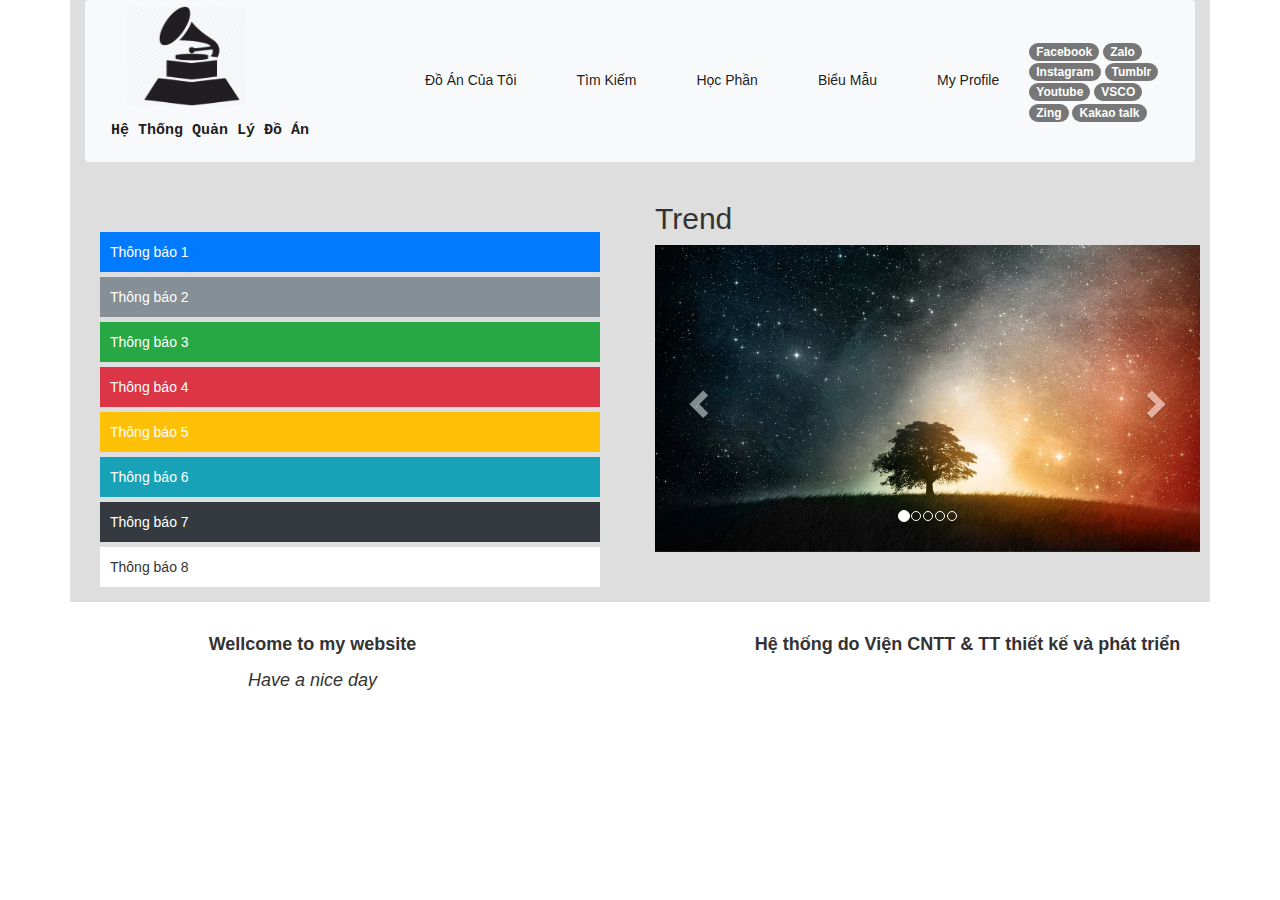
<file: index.html>
<!DOCTYPE html>
<html lang="en">
  <head>
    <meta charset="UTF-8">
    <title>Document</title>
    <meta name="viewport" content="width=device-width, initial-scale=1, shrink-to-fit=no">
    <link rel="stylesheet" href="bootstrap/css/bootstrap.min.css">
    <link rel="stylesheet" href="style.css">
    <link rel="stylesheet" type="text/css" href="bootstrap/fonts">
    <link rel="stylesheet" href="https://maxcdn.bootstrapcdn.com/bootstrap/3.3.7/css/bootstrap.min.css">
    
  </head>
  <body >
    <div class="container">
      <div>
        <nav class="navbar navbar-expand-lg navbar-light bg-light">
          <div>
            <img src="bootstrap/grammy-award-512.png" height="100px" width="150px" style="padding-left: 30px;">
            <a class="navbar-brand" href="#" style="font-size:15px; font-family:Monospace"><b>Hệ Thống Quản Lý  Đồ Án</b></a>
          </div>
          <button class="navbar-toggler" type="button" data-toggle="collapse" data-target="#navbarSupportedContent" aria-controls="navbarSupportedContent" aria-expanded="false" aria-label="Toggle navigation">
          <span class="navbar-toggler-icon"></span>
          </button>
          <div class="collapse navbar-collapse" id="navbarSupportedContent">
            <ul class="navbar-nav mr-auto">
              <li class="nav-item active">
                <a class="nav-link" href="do an cua toi.html" style="padding: 30px">Đồ Án Của Tôi<span class="sr-only">(current)</span></a>
              </li>
              <li class="nav-item active">
                <a class="nav-link" href="#" style="padding: 30px">Tìm Kiếm<span class="sr-only">(current)</span></a>
              </li>
              <li class="nav-item active">
                <a class="nav-link" href="#" style="padding: 30px">Học Phần</a>
              </li>
              <li class="nav-item active">
                <a class="nav-link disable" href="#" style="padding: 30px">Biểu Mẫu</a>
              </li>
              <li class="nav-item active">
                <a class="nav-link disable" href="#" style="padding: 30px">My Profile</a>
              </li>
            </ul>
            <!--<form class="form-inline my-2 my-lg-0">
              <input class="form-control mr-sm-2" type="text" placeholder="Search" aria-label="Search">
              <button class="btn btn-outline-success my-2 my-sm-0" type="submit">Search</button>
            </form>-->
            <a href="https://www.facebook.com/" class="badge badge-primary">Facebook</a>
            <a href="#" class="badge badge-secondary">Zalo</a>
            <a href="#" class="badge badge-success">Instagram</a>
            <a href="#" class="badge badge-danger">Tumblr</a>
            <a href="https://www.youtube.com/" class="badge badge-warning">Youtube</a>
            <a href="#" class="badge badge-info">VSCO</a>
            <a href="#" class="badge badge-light">Zing</a>
            <a href="#" class="badge badge-dark">Kakao talk</a>
          </div>
        </nav>
      </div>
      <div class="row" >
        <div class="col-md-6" >
          <div class="col-xs-4" style="padding-top: 50px;">
            <div class="p-3 mb-2 bg-primary text-white" style="width: 500px">Thông báo 1</div>
            <div class="p-3 mb-2 bg-secondary text-white" style="width: 500px">Thông báo 2</div>
            <div class="p-3 mb-2 bg-success text-white" style="width: 500px">Thông báo 3</div>
            <div class="p-3 mb-2 bg-danger text-white" style="width: 500px">Thông báo 4</div>
            <div class="p-3 mb-2 bg-warning text-white" style="width: 500px">Thông báo 5</div>
            <div class="p-3 mb-2 bg-info text-white" style="width: 500px">Thông báo 6</div>
            <div class="p-3 mb-2 bg-dark text-white" style="width: 500px">Thông báo 7</div>
            <div class="p-3 mb-2 bg-white text-gray-dark" style="width: 500px">Thông báo 8</div>
          </div>
        </div>
        <div class="col-md-6">
          <div class="container-slide">
            <h2>Trend</h2>
            <div id="myCarousel" class="carousel slide" data-ride="carousel">
              <!-- Indicators -->
              <ol class="carousel-indicators">
                <li data-target="#myCarousel" data-slide-to="0" class="active"></li>
                <li data-target="#myCarousel" data-slide-to="1"></li>
                <li data-target="#myCarousel" data-slide-to="2"></li>
                <li data-target="#myCarousel" data-slide-to="3"></li>
                <li data-target="#myCarousel" data-slide-to="4"></li>
              </ol>
              <!-- Wrapper for slides -->
              <div class="carousel-inner">
                <div class="item active">
                  <img src="bootstrap/image/bg-01.jpg" alt="Los Angeles" style="width:100%;">
                </div>
                <div class="item">
                  <img src="bootstrap/image/bg-02.jpg" alt="Chicago" style="width:100%;">
                </div>
                
                <div class="item">
                  <img src="bootstrap/image/bg-03.jpg" alt="New york" style="width:100%;">
                </div>

                <div class="item">
                  <img src="bootstrap/image/bg-04.jpg" alt="Ha Noi" style="width:100%;">
                </div>

                <div class="item">
                  <img src="bootstrap/image/bg-05.jpg" alt="Tp.HCM" style="width:100%;">
                </div>

              </div>
              <!-- Left and right controls -->
              <a class="left carousel-control" href="#myCarousel" data-slide="prev">
                <span class="glyphicon glyphicon-chevron-left"></span>
                <span class="sr-only">Previous</span>
              </a>
              <a class="right carousel-control" href="#myCarousel" data-slide="next">
                <span class="glyphicon glyphicon-chevron-right"></span>
                <span class="sr-only">Next</span>
              </a>
            </div>
          </div>
        </div>
      </div>
  </div>
  <div class="footer">
    <div class="row">
      <div class="col-md-6 box1">
          <p><b>Wellcome to my website</b></p>
          <p><i>Have a nice day </i></p>
      </div>
      <div class="col-md-6 box1">
          <p><b> Hệ  thống do Viện CNTT & TT thiết kế và phát triển </b><p>
      </div>
    </div>
  </div>
  <script src="bootstrap/js/jquery-3.2.1.min.js"> </script>
  <script src="bootstrap/js/popper.min.js"></script>
  <script src="bootstrap/js/bootstrap.min.js"> </script>
  <script src="https://ajax.googleapis.com/ajax/libs/jquery/3.2.1/jquery.min.js"></script>
  <script src="https://maxcdn.bootstrapcdn.com/bootstrap/3.3.7/js/bootstrap.min.js"></script>
  <script type="text/javascript" src="jquere.js"></script>
</body>
</html>
</file>
<file: style.css>
.container-slide{
	width: 545px;
	height: 400px;
}
.container{
	background-color: #dedede;
}
.box1{
	text-align: center;
	font-size: 18px;
	padding-top: 30px;
}
</file>
